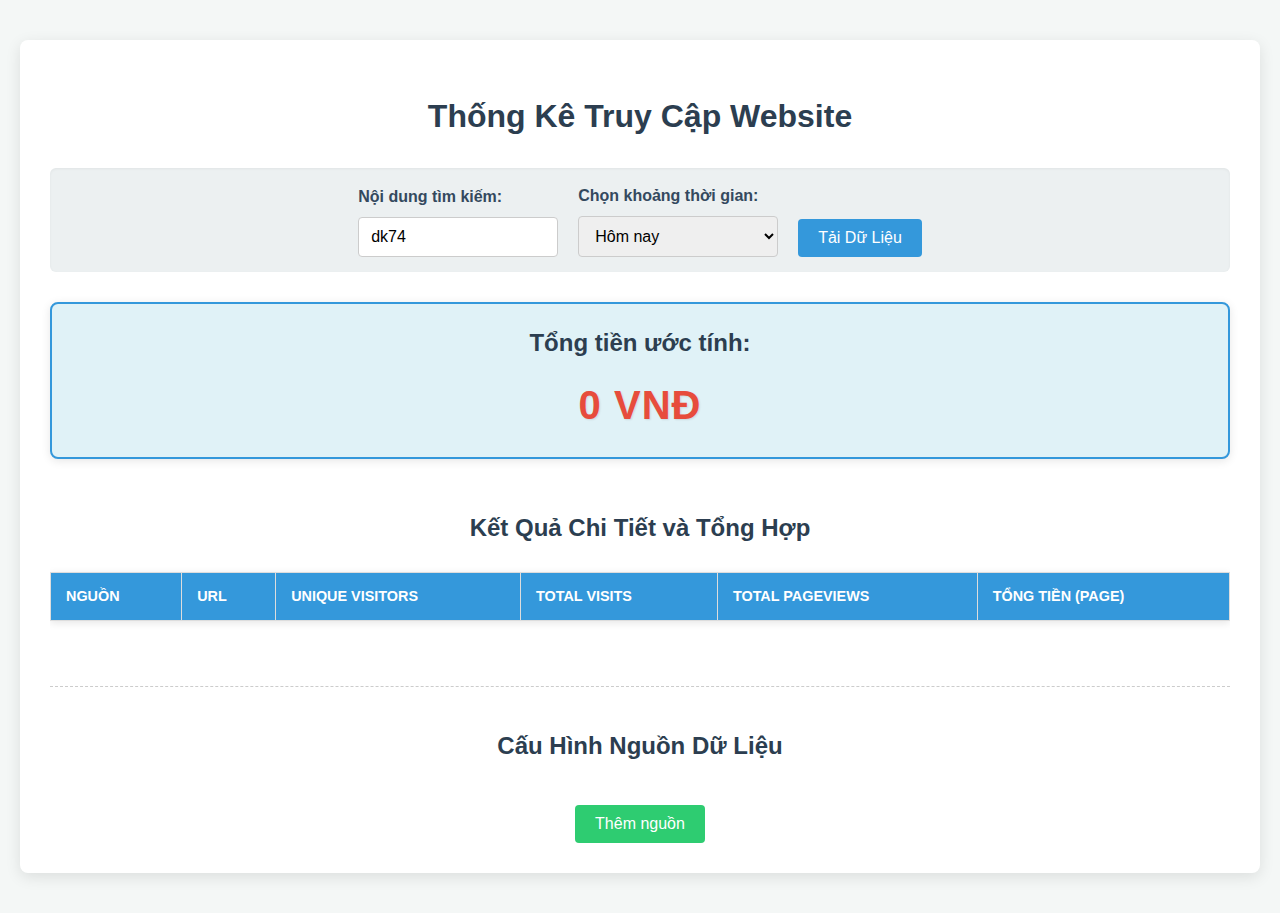
<file: index.html>
<!DOCTYPE html>
<html lang="vi">
<head>
    <meta charset="UTF-8">
    <meta name="viewport" content="width=device-width, initial-scale=1.0">
    <title>Thống Kê Plausible</title>
    <link rel="stylesheet" href="style.css">
</head>
<body>
    <div class="container">
        <h1>Thống Kê Truy Cập Website</h1>

        <div class="controls">
            <div class="control-group">
                <label for="searchText">Nội dung tìm kiếm:</label>
                <input type="text" id="searchText" value="dk74" placeholder="Nhập text tìm kiếm">
            </div>

            <div class="control-group">
                <label for="dateSelect">Chọn khoảng thời gian:</label>
                <select id="dateSelect">
                    <option value="today">Hôm nay</option>
                    <option value="7d">1 tuần trước</option>
                    <option value="28d">28 ngày trước</option>
                </select>
            </div>
            <button id="fetchDataButton">Tải Dữ Liệu</button>
        </div>

        <div class="loading-spinner" id="loadingSpinner"></div>

        <div class="total-money-display">
            <label>Tổng tiền ước tính:</label>
            <span id="estimatedTotalMoney">0 VNĐ</span>
        </div>

        <div class="results-table">
            <h2>Kết Quả Chi Tiết và Tổng Hợp</h2>
            <table>
                <thead>
                    <tr>
                        <th>Nguồn</th>
                        <th>URL</th>
                        <th>Unique Visitors</th>
                        <th>Total Visits</th>
                        <th>Total Pageviews</th>
                        <th>Tổng tiền (page)</th> </tr>
                </thead>
                <tbody id="statsTableBody">
                    </tbody>
                <tfoot id="statsTableFoot">
                    </tfoot>
            </table>
        </div>

        <div class="source-config">
            <h2>Cấu Hình Nguồn Dữ Liệu</h2>
            <div id="sourceInputs">
                </div>
            <button id="addSourceButton">Thêm nguồn</button>
        </div>

    </div>

    <script src="script.js"></script>
</body>
</html>
</file>
<file: style.css>
/* General Body Styles */
body {
    font-family: Arial, sans-serif;
    margin: 0;
    padding: 20px;
    background-color: #f4f7f6;
    color: #333;
    line-height: 1.6;
}

.container {
    max-width: 1200px;
    margin: 20px auto;
    background-color: #ffffff;
    padding: 30px;
    border-radius: 8px;
    box-shadow: 0 4px 15px rgba(0, 0, 0, 0.1);
}

h1, h2 {
    color: #2c3e50;
    text-align: center;
    margin-bottom: 25px;
}

/* Controls Section */
.controls {
    display: flex;
    flex-wrap: wrap;
    gap: 20px;
    margin-bottom: 30px;
    align-items: flex-end;
    justify-content: center;
    padding: 15px;
    background-color: #ecf0f1;
    border-radius: 6px;
    box-shadow: inset 0 1px 3px rgba(0, 0, 0, 0.05);
}

.control-group {
    display: flex;
    flex-direction: column;
}

.controls label {
    font-weight: bold;
    margin-bottom: 8px;
    color: #34495e;
}

.controls input[type="text"],
.controls select {
    padding: 10px 12px;
    border: 1px solid #ccc;
    border-radius: 4px;
    font-size: 1em;
    width: 200px; /* Adjusted for consistency */
    box-sizing: border-box;
}

.controls button {
    padding: 10px 20px;
    background-color: #3498db;
    color: white;
    border: none;
    border-radius: 4px;
    cursor: pointer;
    font-size: 1em;
    transition: background-color 0.3s ease;
}

.controls button:hover {
    background-color: #2980b9;
}

/* Loading Spinner */
.loading-spinner {
    border: 4px solid #f3f3f3;
    border-top: 4px solid #3498db;
    border-radius: 50%;
    width: 30px;
    height: 30px;
    animation: spin 1s linear infinite;
    margin: 20px auto;
    display: none; /* Hidden by default */
}

@keyframes spin {
    0% { transform: rotate(0deg); }
    100% { transform: rotate(360deg); }
}

/* Total Money Display */
.total-money-display {
    text-align: center;
    margin-bottom: 30px; /* Khoảng cách với bảng bên dưới */
    padding: 20px;
    background-color: #e0f2f7; /* Nền nhẹ nhàng */
    border-radius: 8px;
    border: 2px solid #3498db; /* Viền nổi bật */
    box-shadow: 0 2px 10px rgba(0, 0, 0, 0.1);
}

.total-money-display label {
    font-size: 1.5em; /* To hơn một chút */
    font-weight: bold;
    color: #2c3e50;
    display: block; /* Đảm bảo label chiếm một dòng */
    margin-bottom: 10px;
}

.total-money-display #estimatedTotalMoney {
    font-size: 2.5em; /* Rất bự và nổi bật */
    font-weight: bolder; /* Nhấn mạnh hơn nữa */
    color: #e74c3c; /* Màu đỏ nổi bật */
    display: block; /* Chiếm một dòng riêng */
    letter-spacing: 1px; /* Thêm khoảng cách chữ */
    text-shadow: 1px 1px 2px rgba(0, 0, 0, 0.1); /* Hiệu ứng đổ bóng nhẹ */
}


/* Results Table */
.results-table {
    overflow-x: auto; /* Bảng sẽ cuộn ngang nếu nội dung quá rộng */
}

.results-table table {
    width: 100%;
    min-width: 600px; /* Đảm bảo bảng không quá nhỏ trên mobile */
    border-collapse: collapse;
    margin-bottom: 25px;
    box-shadow: 0 2px 8px rgba(0, 0, 0, 0.1);
    background-color: #ffffff;
}

.results-table th,
.results-table td {
    border: 1px solid #ddd;
    padding: 12px 15px;
    text-align: left;
    white-space: nowrap; /* Ngăn không cho nội dung trong ô bị ngắt dòng */
}

.results-table th {
    background-color: #3498db;
    color: white;
    font-weight: bold;
    text-transform: uppercase;
    font-size: 0.9em;
}

.results-table tbody tr:nth-child(even) {
    background-color: #f2f2f2;
}

.results-table tbody tr:hover {
    background-color: #e9f7ef;
}

.results-table td a {
    color: #3498db;
    text-decoration: none;
    word-break: break-all; /* Cho phép URL dài tự động ngắt dòng */
    white-space: normal; /* Cho phép ngắt dòng cho URL */
    display: block; /* Để link chiếm toàn bộ chiều rộng ô */
}

.results-table td a:hover {
    text-decoration: underline;
}

.results-table tfoot td {
    font-weight: bold;
    background-color: #ecf0f1;
    border-top: 2px solid #ccc;
}

/* Source Configuration Section */
.source-config {
    margin-top: 40px;
    padding-top: 20px;
    border-top: 1px dashed #ccc;
}

.source-config h2 {
    margin-bottom: 20px;
}

#sourceInputs {
    display: flex;
    flex-direction: column;
    gap: 15px;
    margin-bottom: 20px;
}

.source-input-group {
    background-color: #fdfdfd;
    border: 1px solid #e0e0e0;
    padding: 15px;
    border-radius: 6px;
    display: flex;
    flex-wrap: wrap; /* Allow wrapping on smaller screens */
    gap: 10px;
    align-items: center;
}

.source-input-group label {
    font-weight: bold;
    color: #555;
    flex-basis: 100%; /* Label takes full width on its own line */
    margin-bottom: 5px;
}

.source-input-group input[type="text"] {
    flex: 1; /* Allow inputs to grow */
    padding: 8px 10px;
    border: 1px solid #ccc;
    border-radius: 4px;
    font-size: 0.95em;
    box-sizing: border-box;
    min-width: 150px; /* Minimum width for inputs */
}

.source-input-group button {
    padding: 8px 15px;
    background-color: #e74c3c;
    color: white;
    border: none;
    border-radius: 4px;
    cursor: pointer;
    font-size: 0.9em;
    transition: background-color 0.3s ease;
}

.source-input-group button:hover {
    background-color: #c0392b;
}

#addSourceButton {
    padding: 10px 20px;
    background-color: #2ecc71;
    color: white;
    border: none;
    border-radius: 4px;
    cursor: pointer;
    font-size: 1em;
    transition: background-color 0.3s ease;
    display: block; /* Make it a block element */
    width: fit-content; /* Fit content width */
    margin: 20px auto 0; /* Center it */
}

#addSourceButton:hover {
    background-color: #27ae60;
}

/* Responsive Adjustments for Mobile Phones */
@media (max-width: 768px) {
    body {
        padding: 10px; /* Giảm padding tổng thể */
    }

    .container {
        padding: 15px; /* Giảm padding container */
        margin: 10px auto;
    }

    h1, h2 {
        font-size: 1.8em; /* Giảm kích thước tiêu đề */
        margin-bottom: 15px;
    }

    /* Controls Section on mobile */
    .controls {
        flex-direction: column; /* Xếp các phần tử theo cột */
        align-items: stretch; /* Kéo dài các phần tử để chiếm toàn bộ chiều rộng */
        gap: 15px; /* Giảm khoảng cách giữa các control group */
        padding: 10px;
    }

    .controls input[type="text"],
    .controls select,
    .controls button {
        width: 100%; /* Chiếm toàn bộ chiều rộng */
        box-sizing: border-box; /* Đảm bảo padding không làm tràn ra ngoài */
        margin-bottom: 0; /* Loại bỏ margin-bottom cũ */
    }

    .control-group {
        width: 100%; /* Đảm bảo mỗi nhóm control chiếm toàn bộ chiều rộng */
        margin-bottom: 0; /* Loại bỏ margin-bottom không cần thiết */
    }

    /* Total Money Display on mobile */
    .total-money-display {
        padding: 15px;
        margin-bottom: 20px;
    }

    .total-money-display label {
        font-size: 1.2em; /* Giảm kích thước label */
        margin-bottom: 5px;
    }

    .total-money-display #estimatedTotalMoney {
        font-size: 2em; /* Giảm kích thước số tiền */
    }

    /* Results Table on mobile */
    .results-table table {
        min-width: unset; /* Bỏ min-width để bảng có thể co giãn nhỏ hơn */
        width: 100%;
    }

    .results-table th,
    .results-table td {
        padding: 8px 10px; /* Giảm padding ô bảng */
        font-size: 0.8em; /* Giảm kích thước font trong bảng */
    }

    /* Đảm bảo URL trong cột "URL" vẫn hiển thị tốt */
    .results-table td a {
        word-break: break-all;
        white-space: normal;
    }

    /* Source Configuration on mobile */
    .source-input-group {
        flex-direction: column; /* Xếp các input nguồn theo cột */
        align-items: stretch;
        padding: 10px;
        gap: 8px; /* Giảm khoảng cách giữa các input */
    }

    .source-input-group label {
        margin-bottom: 0; /* Loại bỏ margin-bottom */
    }

    .source-input-group input[type="text"],
    .source-input-group button {
        width: 100%; /* Chiếm toàn bộ chiều rộng */
        min-width: unset; /* Bỏ min-width */
        box-sizing: border-box;
    }

    #addSourceButton {
        width: 100%; /* Nút thêm nguồn chiếm toàn bộ chiều rộng */
        margin-left: 0;
        margin-right: 0;
    }
}

/* Optional: Additional media query for very small screens if needed */
@media (max-width: 480px) {
    h1 {
        font-size: 1.5em;
    }
    h2 {
        font-size: 1.3em;
    }
}
</file>
